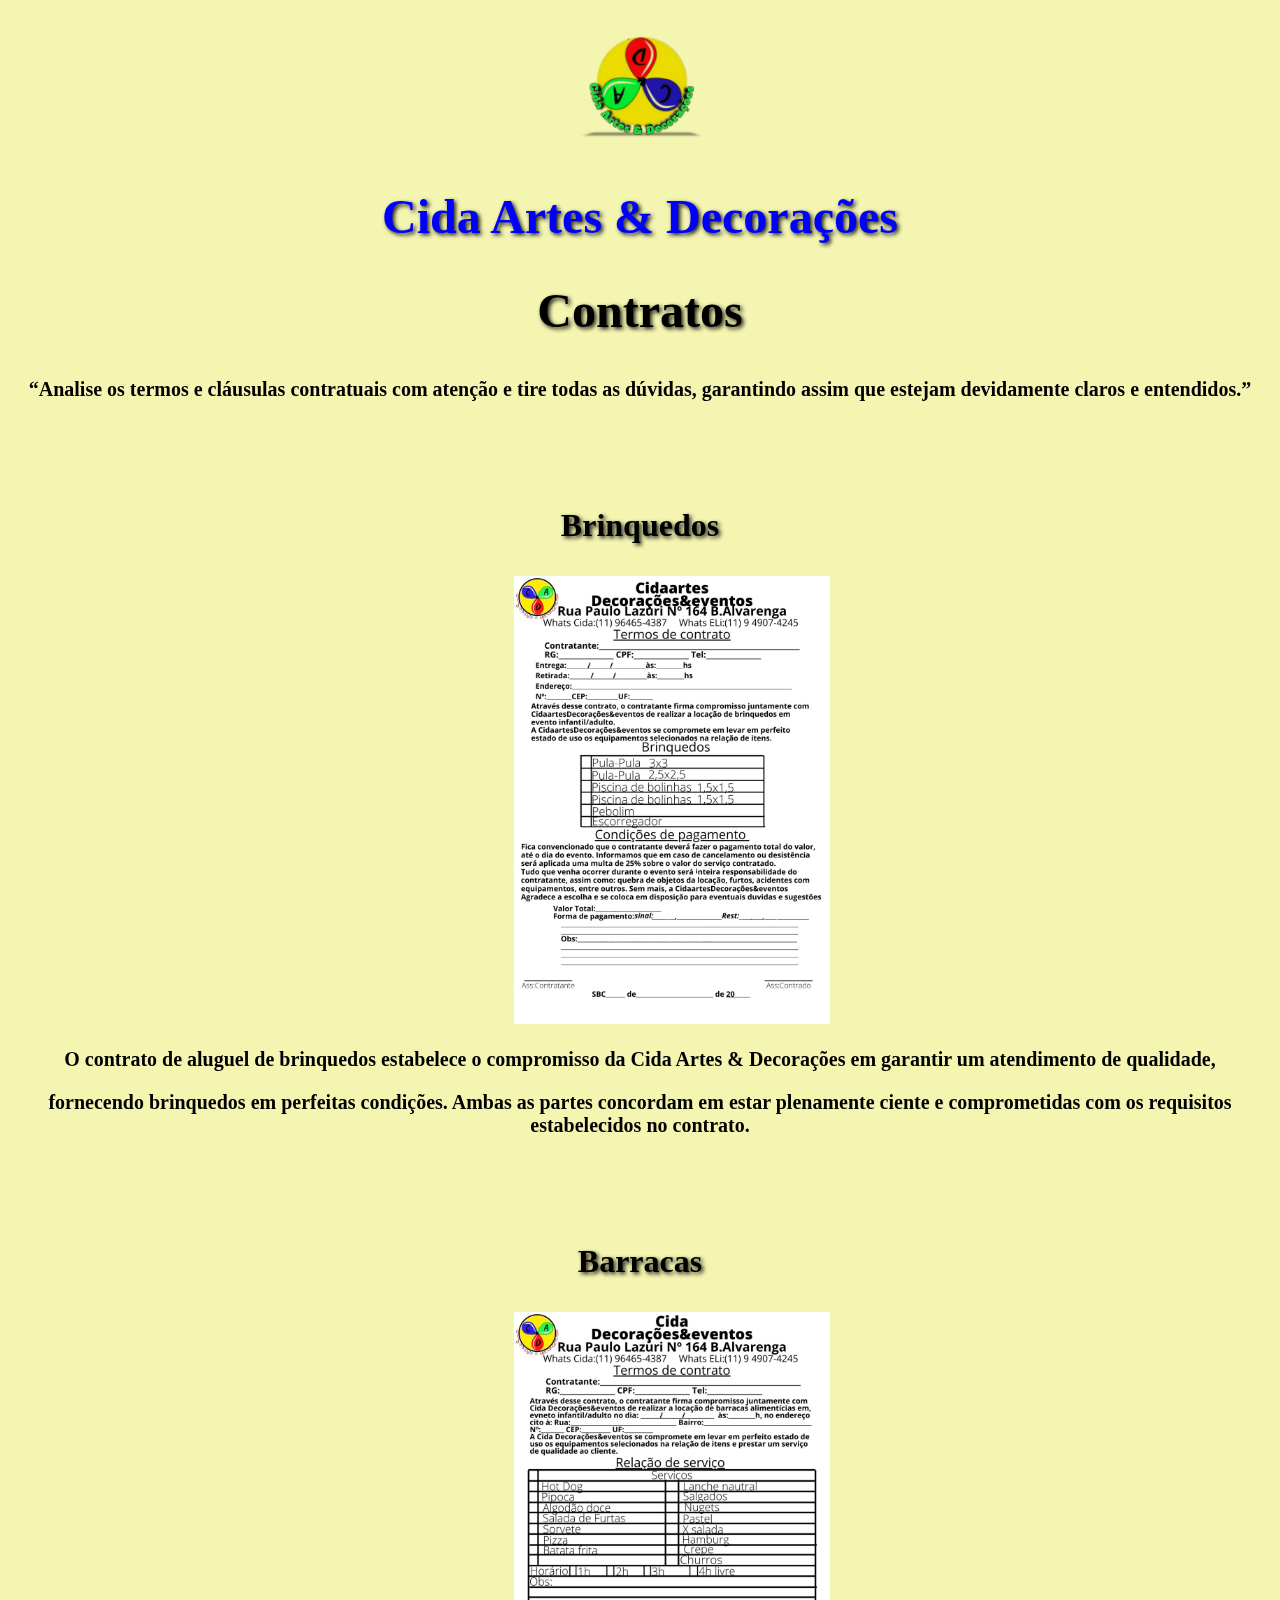
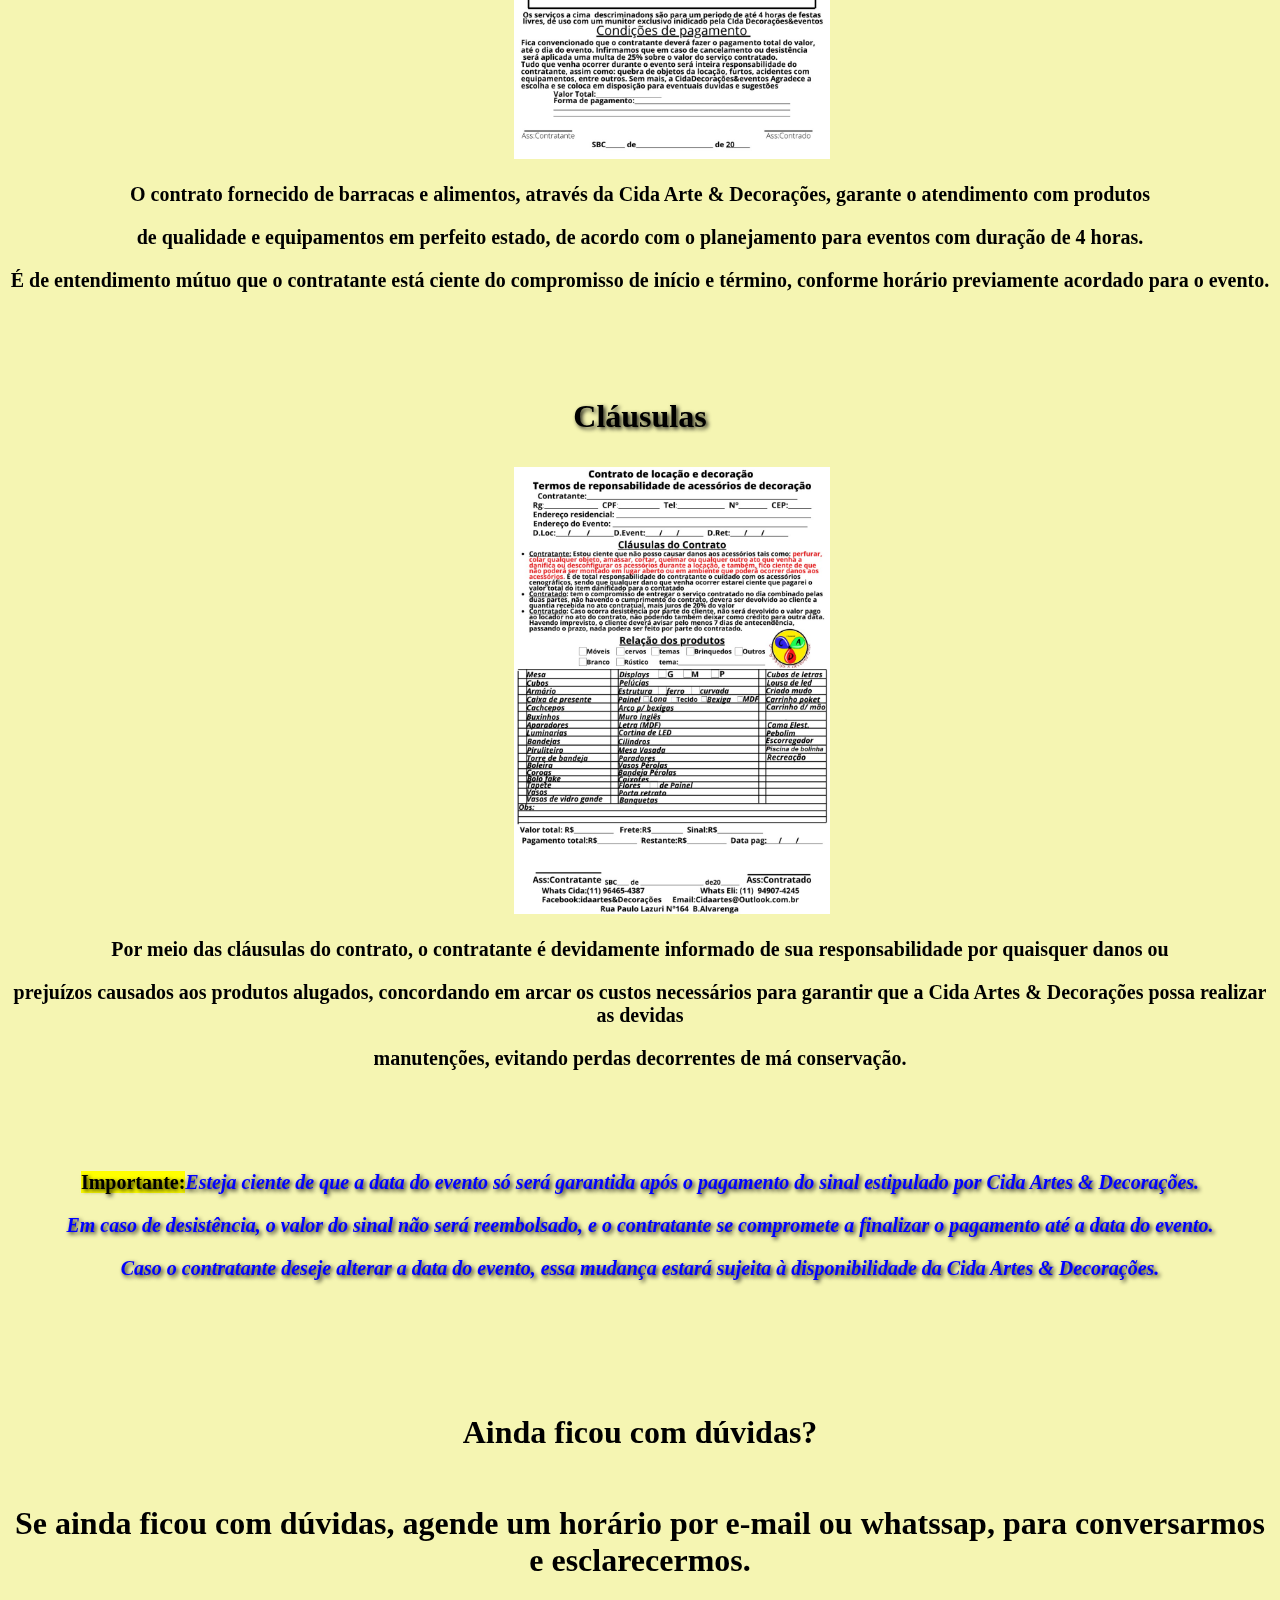
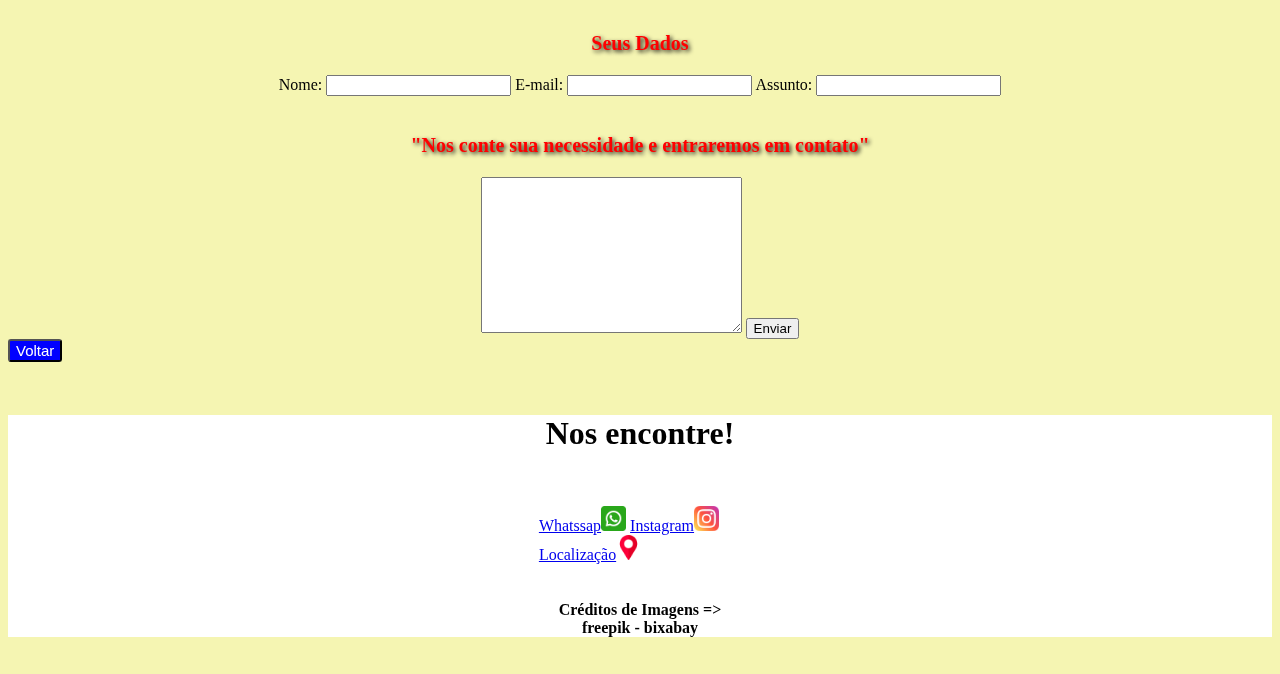
<file: contrato.html>
<!DOCTYPE html>
<html lang="pt-br">
<head>
    <meta charset="UTF-8">
    <meta name="viewport" content="width=device-width, initial-scale=1.0">
    <title>contrato</title>
    <link rel="stylesheet" href="contrato.css">
   
</head>
<body>
    <br>

    <div class="divlogo">
        <img src="./img/logo.gif" alt="" width="50%" height="50%">
    </div>

    <h1>Cida Artes & Decorações</h1>

    <h2>Contratos</h2>

    <p>“Analise os termos e cláusulas contratuais com atenção e tire todas as dúvidas,
        garantindo assim que estejam devidamente claros e entendidos.”</p>


<br><br><br>

    <h3>Brinquedos</h3>
<div class="termo">
    <img src="./img/brinq.jpg" alt="" width="100%" height="100%">
</div>    
    <p>O contrato de aluguel de brinquedos estabelece o compromisso da Cida Artes & Decorações 
        em garantir um atendimento de qualidade,</p>
    <p>fornecendo brinquedos em perfeitas condições. Ambas as partes concordam em estar plenamente ciente e comprometidas com os 
        requisitos estabelecidos no contrato.</p>
<br><br><br>
    <h3>Barracas</h3>   
<div class="termo">    
    <img src="./img/barraca.jpg" alt="" width="100%" height="100%">
</div>
    <p>O contrato fornecido de barracas e alimentos, através da Cida Arte & Decorações,
        garante o atendimento com produtos</p>
    <p>de qualidade e equipamentos em perfeito estado, 
        de acordo com o planejamento para eventos com duração de 4 horas.</p>
    <p>É de entendimento mútuo que o contratante está ciente do compromisso de início e término, conforme horário 
        previamente acordado para o evento.</p>
        
<br><br><br>

    <h3>Cláusulas</h3>
<div class="termo">
    <img src="./img/clausula.jpg" alt="" width="100%" height="100%">
</div>    

    <p>Por meio das cláusulas do contrato, o contratante é devidamente informado
        de sua responsabilidade por quaisquer danos ou</p>
    <p>prejuízos causados aos 
    produtos alugados, concordando em arcar 
    os custos necessários para garantir que 
        a Cida Artes & Decorações possa realizar as devidas</p> 
    <p>manutenções, evitando perdas
        decorrentes de má conservação.</p>

<br><br><br>

    <h4><p><mark>Importante:</mark><em>Esteja ciente de que a data do evento só será garantida após o pagamento
        do sinal estipulado por Cida Artes & Decorações.</p>
        <p>Em caso de desistência, o valor
        do sinal não será reembolsado, e o contratante se compromete a finalizar o 
        pagamento até a data do evento.</p>
        <p>Caso o contratante deseje alterar a data do evento, essa mudança estará sujeita à disponibilidade da Cida Artes & Decorações.</p></em></h4>

<br><br><br>
    
    <h5>Ainda ficou com dúvidas?</h5>
    <h5>Se ainda ficou com dúvidas, agende um horário por e-mail ou whatssap, para conversarmos e esclarecermos.</h5>

<div class="formu">
    <p>Seus Dados</p>

<form id="emailform">
    <label for="nome">Nome:</label>
    <input type="text" name="nome" id="nome" required>

    <label for="email">E-mail:</label>
    <input type="email" name="email" id="email" required> 
    
    <label for="assunto">Assunto:</label>
    <input type="text" name="assunto" id="assunto" required>    

<br><br>

    <p>"Nos conte sua necessidade e entraremos em contato"</p>

    <textarea name="mensagem" id="mensagem" cols="30" rows="10" required></textarea>

    <input type="submit" value="Enviar">

</div>
    
<button class="button" onclick="goBack()"style="font-size: 15px;">Voltar</button>
         <script>
        function goBack() {
            window.history.back();
        }
    </script>
<footer>
        <h5>Nos encontre!</h5><a href="https://wa.me/message/7FB6P6QBHPC6D1">Whatssap<img src="./img/sap.png" alt="" width="25"></a>
        <a href="https://www.instagram.com/cidamagalhaesmendonca?igsh=Zm1zbHdkM2syb3kx">Instagram<img src="./img/instagram.png" alt="" width="25"></a>
        <a href="https://www.google.com/maps/place/R.+Paulo+Lazuri,+164+-+Parque+das+Garcas,+S%C3%A3o+Bernardo+do+Campo+-+SP,+09852-465/@-23.7416246,-46.6143814,17z/data=!3m1!4b1!4m6!3m5!1s0x94ce46bd4276f989:0xfd0483c15f54961c!8m2!3d-23.7416295!4d-46.6118065!16s%2Fg%2F11cplnp7pr?authuser=0&entry=ttu">Localização<img src="./img/localiza.png" alt="" width="25"></a>

        <h6>Créditos de Imagens => freepik - bixabay</h6> 

            
</footer>

        
       
       
     
</body>
</html>
</file>
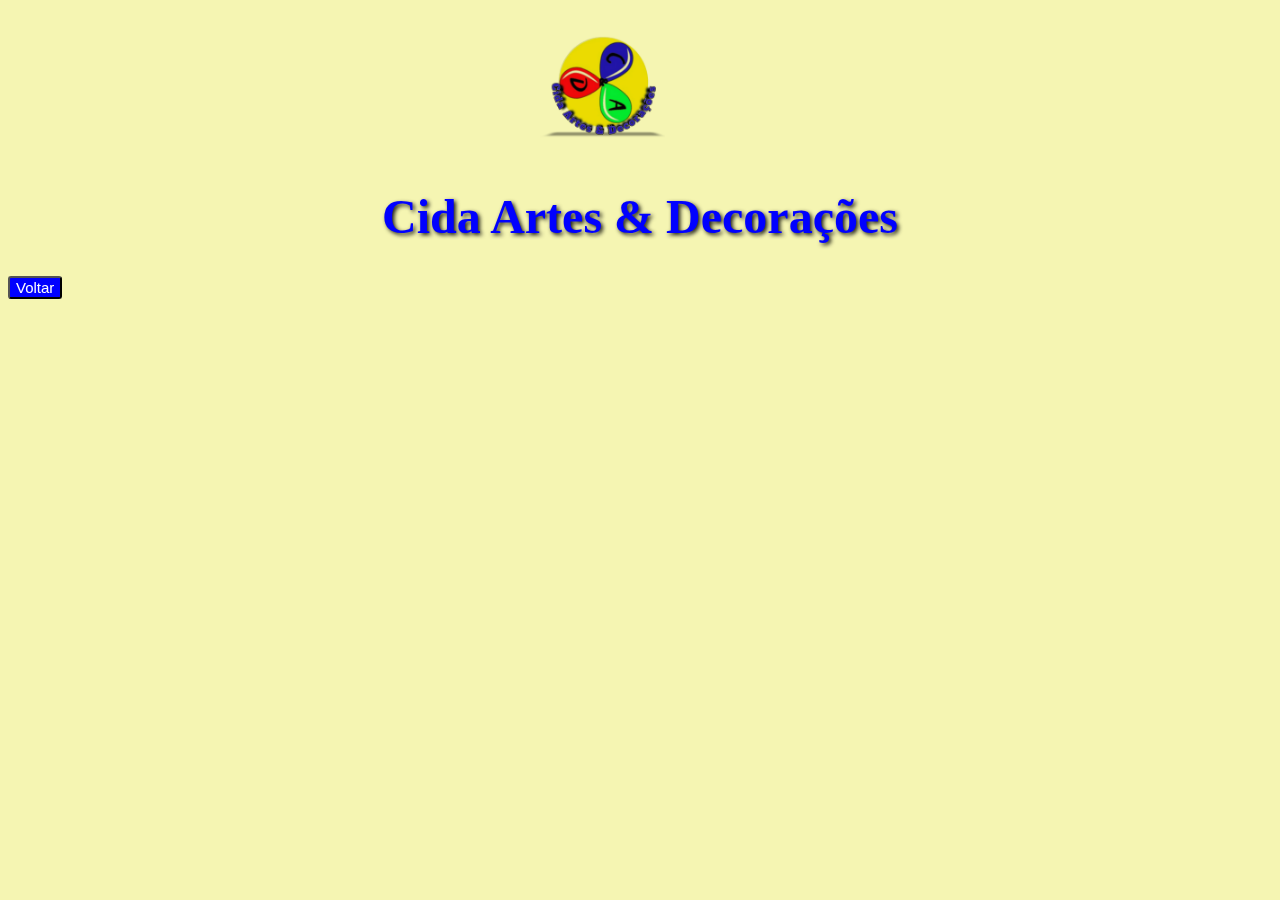
<file: fotos.html>
<!DOCTYPE html>
<html lang="pt-br">
<head>
    <meta charset="UTF-8">
    <meta name="viewport" content="width=device-width, initial-scale=1.0">
    <title>fotos</title>
    <link rel="stylesheet" href="fotos.css">
   
</head>
<body>
    <br>

    <div class="divlogo">
        <img src="./img/logo.gif" alt="" width="50%" height="50%">
    </div>

    <h1>Cida Artes & Decorações</h1>

    <button class="button" onclick="goBack()"style="font-size: 15px;">Voltar</button>
         <script>
        function goBack() {
            window.history.back();
        }
    </script>
</body>
</html>
</file>
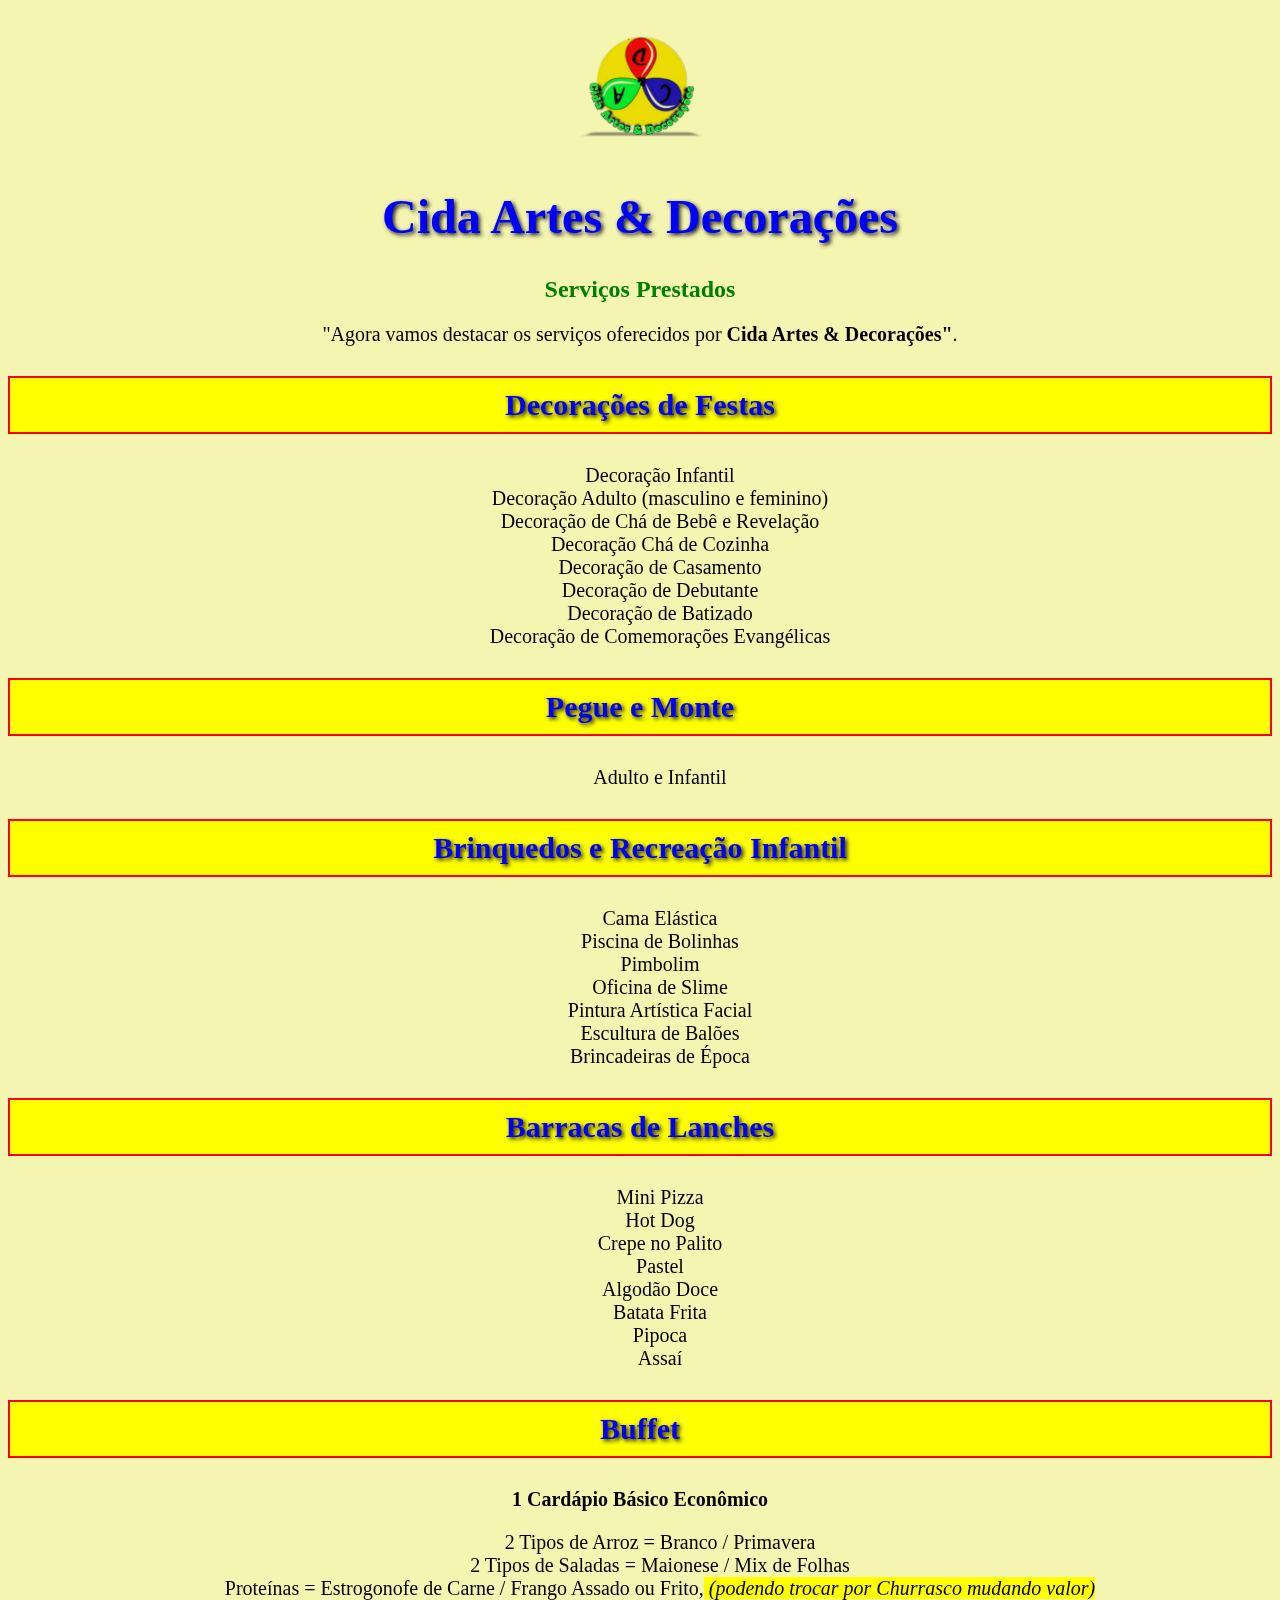
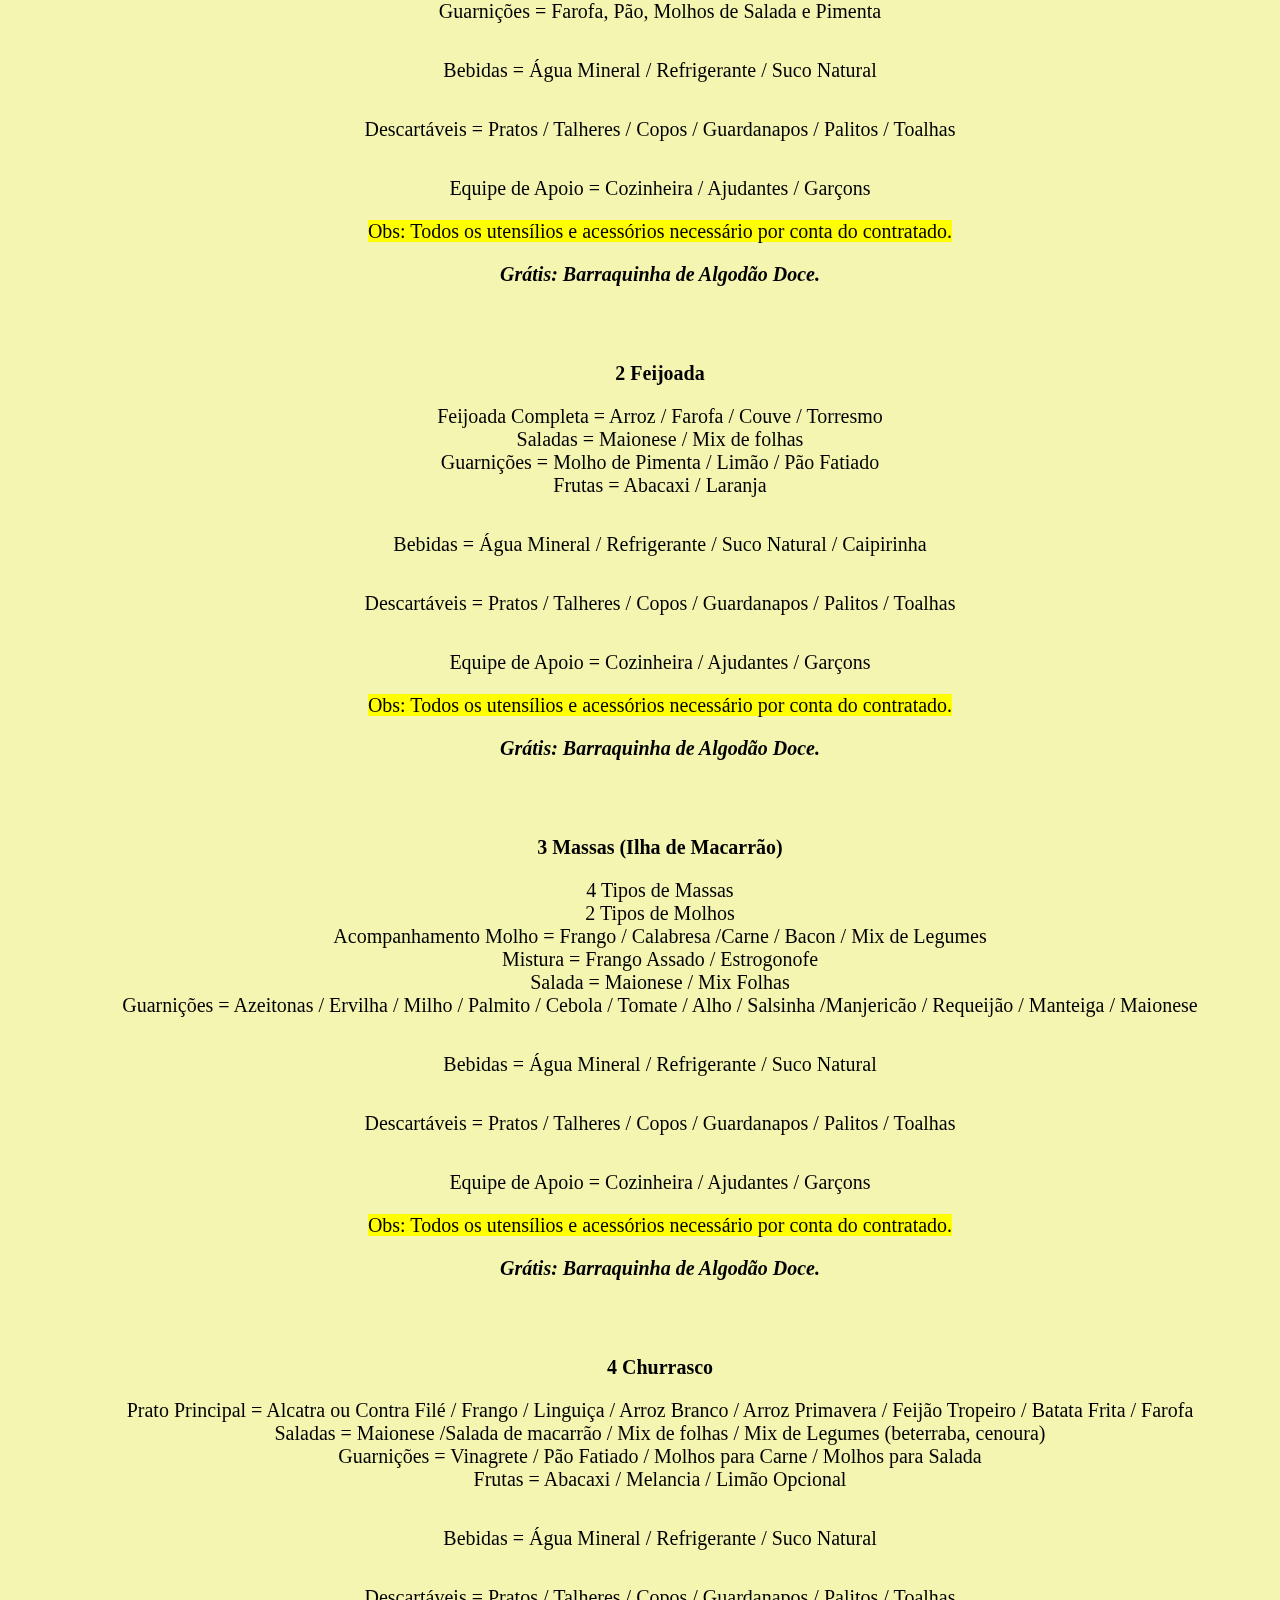
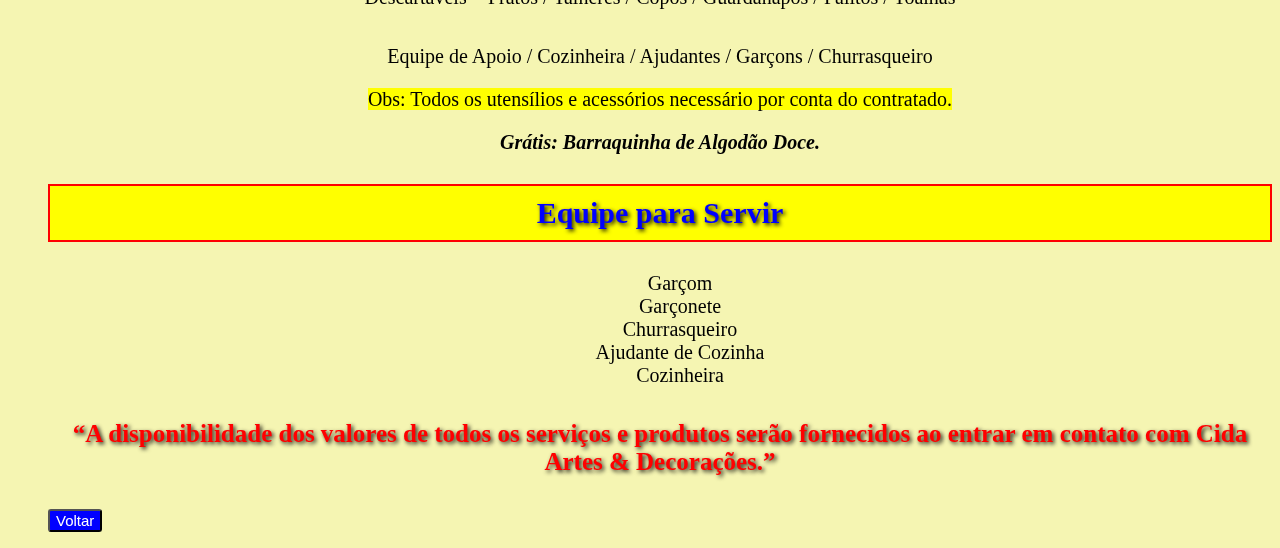
<file: serviços.html>
<!DOCTYPE html>
<html lang="pt-br">
<head>
    <meta charset="UTF-8">
    <meta name="viewport" content="width=device-width, initial-scale=1.0">
    <title>Serviços</title>
    <link rel="stylesheet" href="serviços.css">
   
</head>
<body>
    <br>

    <div class="divlogo">
        <img src="./img/logo.gif" alt="" width="50%" height="50%">
    </div>

    <h1>Cida Artes & Decorações</h1>

    <h2>Serviços Prestados</h2>

    <p>"Agora vamos destacar os serviços oferecidos por <strong>Cida Artes & Decorações"</strong>.</p>

    <h3>Decorações de Festas</h3>
    <ol>
        <li>Decoração Infantil</li>
        <li>Decoração Adulto (masculino e feminino)</li>
        <li>Decoração de Chá de Bebê e Revelação</li>
        <li>Decoração Chá de Cozinha</li>
        <li>Decoração de Casamento</li>
        <li>Decoração  de Debutante</li>
        <li>Decoração de Batizado</li>
        <li>Decoração de Comemorações Evangélicas</li>
    </ol>

    <h3>Pegue e Monte</h3>
    <ol>
        <li>Adulto e Infantil</li>
    </ol>

    <h3>Brinquedos e Recreação Infantil</h3>
    <ol>
        <li>Cama Elástica</li>
        <li></li>
        <li>Piscina de Bolinhas</li>
        <li>Pimbolim</li>
        <li>Oficina de Slime</li>
        <li>Pintura Artística Facial</li>
        <li>Escultura de Balões</li>
        <li>Brincadeiras de Época</li>
    </ol>

    <h3>Barracas de Lanches</h3>
    <ol>
        <li>Mini Pizza</li>
        <li>Hot Dog</li>
        <li>Crepe no Palito</li>
        <li>Pastel</li>
        <li>Algodão Doce</li>
        <li>Batata Frita</li>
        <li>Pipoca</li>
        <li>Assaí</li>
    </ol>

    <h3>Buffet</h3>
    <p><strong>1 Cardápio Básico Econômico</strong></p>
    <ol>
        <li>2 Tipos de Arroz = Branco / Primavera</li>
        <li>2 Tipos de Saladas = Maionese / Mix de Folhas</li> 
        <li>Proteínas = Estrogonofe de Carne / Frango Assado ou Frito,<em><mark> (podendo trocar por Churrasco mudando valor)</mark></em></li>
        <li>Guarnições = Farofa, Pão, Molhos de Salada e Pimenta</li> <br><br>    
        <li>Bebidas = Água Mineral / Refrigerante / Suco Natural</li>
    <br><br>     
        <li>Descartáveis = Pratos / Talheres / Copos / Guardanapos / Palitos / Toalhas</li> 
    <br><br>
        <li>Equipe de Apoio = Cozinheira / Ajudantes / Garçons</li>

    <p><mark>Obs: Todos os utensílios e acessórios necessário por conta do contratado.</mark></p>
    <p><Strong><em>Grátis: Barraquinha de Algodão Doce.</em></Strong></p>


    <br><br>
        <p><strong>2 Feijoada</strong></p>
        <li>Feijoada Completa = Arroz / Farofa / Couve / Torresmo</li>
        <li>Saladas = Maionese / Mix de folhas</li>
        <li>Guarnições = Molho de Pimenta / Limão / Pão Fatiado</li>
        <li>Frutas = Abacaxi / Laranja </li>
        <br><br>    
        <li>Bebidas = Água Mineral / Refrigerante / Suco Natural / Caipirinha</li>
    <br><br>     
        <li>Descartáveis = Pratos / Talheres / Copos / Guardanapos / Palitos / Toalhas</li> 
    <br><br>
        <li>Equipe de Apoio = Cozinheira / Ajudantes / Garçons</li>

    <p><mark>Obs: Todos os utensílios e acessórios necessário por conta do contratado.</mark></p>
    <p><Strong><em>Grátis: Barraquinha de Algodão Doce.</em></Strong></p>

    <br><br>    
        <p><strong>3 Massas (Ilha de Macarrão)</strong></p>
        <li>4 Tipos de Massas </li>
        <li>2 Tipos de Molhos </li> 
        <li>Acompanhamento Molho = Frango / Calabresa /Carne / Bacon / Mix de Legumes</li>
        <li>Mistura = Frango Assado / Estrogonofe</li>   
        <li>Salada = Maionese / Mix Folhas</li>   
        <li>Guarnições = Azeitonas / Ervilha / Milho / Palmito / Cebola / Tomate / Alho / Salsinha /Manjericão  / Requeijão / Manteiga  / Maionese</li>
    <br><br>    
        <li>Bebidas = Água Mineral / Refrigerante / Suco Natural</li>
    <br><br>     
        <li>Descartáveis = Pratos / Talheres / Copos / Guardanapos / Palitos / Toalhas</li> 
    <br><br>
        <li>Equipe de Apoio = Cozinheira / Ajudantes / Garçons</li>

    <p><mark>Obs: Todos os utensílios e acessórios necessário por conta do contratado.</mark></p>
    <p><Strong><em>Grátis: Barraquinha de Algodão Doce.</em></Strong></p>


    <br><br>    
        <p><strong>4 Churrasco</strong></p>
        <li>Prato Principal = Alcatra ou Contra Filé / Frango / Linguiça / Arroz Branco / Arroz Primavera / Feijão Tropeiro / Batata Frita / Farofa</li>
        <li>Saladas = Maionese /Salada de macarrão / Mix de folhas / Mix de Legumes (beterraba, cenoura)  </li> 
        <li>Guarnições = Vinagrete / Pão Fatiado / Molhos para Carne / Molhos para Salada</li>
        <li>Frutas = Abacaxi / Melancia / Limão Opcional</li> 
        <br><br>    
        <li>Bebidas = Água Mineral / Refrigerante / Suco Natural</li>
    <br><br>     
        <li>Descartáveis = Pratos / Talheres / Copos / Guardanapos / Palitos / Toalhas</li> 
    <br><br>
        <li>Equipe de Apoio / Cozinheira / Ajudantes / Garçons / Churrasqueiro</li>

    <p><mark>Obs: Todos os utensílios e acessórios necessário por conta do contratado.</mark></p>
    <p><Strong><em>Grátis: Barraquinha de Algodão Doce.</em></Strong></p>

    <h3>Equipe para Servir</h3>
    <ol>
        <li>Garçom</li>
        <li>Garçonete</li>
        <li>Churrasqueiro</li>
        <li>Ajudante de Cozinha</li>
        <li>Cozinheira</li>
    </ol>
        
    <h4>“A disponibilidade dos valores de todos os serviços e produtos serão fornecidos ao entrar em contato
        com Cida Artes & Decorações.”
        </h4>

        <button class="button" onclick="goBack()"style="font-size: 15px;">Voltar</button>
         <script>
        function goBack() {
            window.history.back();
        }
    </script>
</body>
</html>
</file>
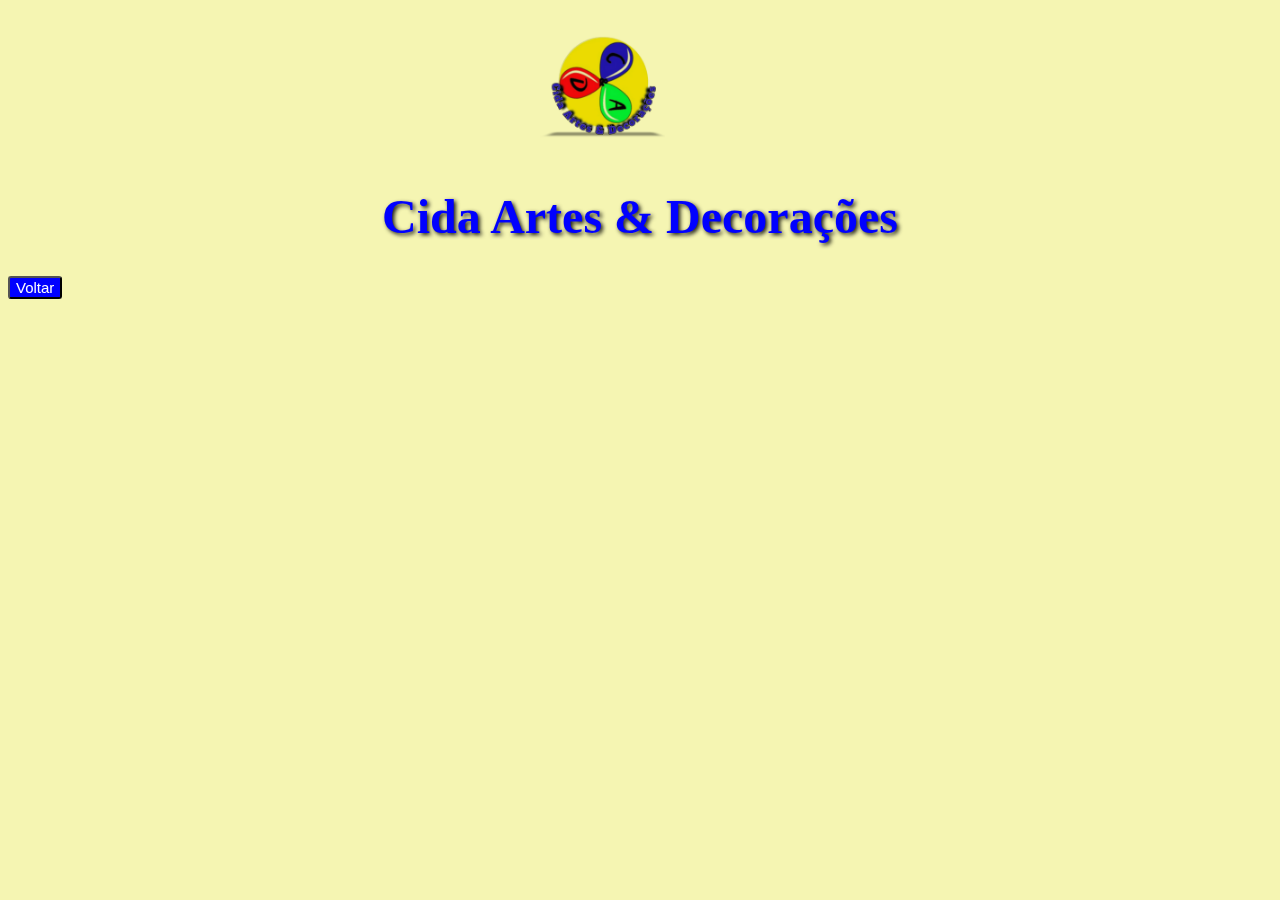
<file: videos.html>
<!DOCTYPE html>
<html lang="pt-br">
<head>
    <meta charset="UTF-8">
    <meta name="viewport" content="width=device-width, initial-scale=1.0">
    <title>Videos</title>
    <link rel="stylesheet" href="videos.css">
   
</head>
<body>
    <br>

    <div class="divlogo">
        <img src="./img/logo.gif" alt="" width="50%" height="50%">
    </div>

    <h1>Cida Artes & Decorações</h1>

    <button class="button" onclick="goBack()"style="font-size: 15px;">Voltar</button>
         <script>
        function goBack() {
            window.history.back();
        }
    </script>
</body>
</html>
</file>
<file: contrato.css>
body{
    background-color: hsl(60, 77%, 83%);
  }
  
  .divlogo {
    height: 20%;
    width: 20%;
    margin-right: 45%;
    margin-left: 45%;
     mix-blend-mode: multiply;
  }

  h1 {
    color: blue;
    font-family: cursive;
    font-size: 3rem;
    text-align: center;
    text-shadow: 2px 2px 4px rgb(0, 0, 0, 0.9);
  }

  p {
    text-align: center;
    font-size: 20px;
    font-weight: bold;
  }

  h2 {
    text-align: center;
    font-size: 3rem;
    text-shadow: 2px 2px 4px rgb(0, 0, 0, 0.9);
  }

  h3 {
    text-align: center;
    font-size: 2rem;
    text-shadow: 2px 2px 4px rgb(0, 0, 0, 0.9);
  }
   .termo {
    width: 25%;
    height: 25%;
    margin-right: 40%;
    margin-left: 40%;
     
   }

  h4 {
    text-align: center;
    font-size: 20px;
    color: blue;
    text-shadow: 2px 2px 4px rgb(0, 0, 0, 0.9);
  }
  
  .formu {
    text-align: center;
  }

  .formu
  p {
    color: red;
    text-shadow: 2px 2px 4px rgb(0, 0, 0, 0.9);
  }

  footer {  
    
    justify-content: space-between;
    background-color: white;
    padding: 0px 42%;
  }
  
  h5 {
    text-align: center;
    font-size: 2rem;
  }
  h6
  {
    font-size: 1rem;
    text-align: center;
  }

.button {
    background-color: blue;
    color: white;
    border-radius: 3px;
    cursor: pointer;
 }
</file>
<file: fotos.css>
body{
    background-color: hsl(60, 77%, 83%);
  }
  
  .divlogo {
    height: 20%;
    width: 20%;
    margin-right: 42%;
    margin-left: 42%;
     mix-blend-mode: multiply;
  }

  h1 {
    color: blue;
    font-family: cursive;
    font-size: 3rem;
    text-align: center;
    text-shadow: 2px 2px 4px rgb(0, 0, 0, 0.9);
  }

.button {
    background-color: blue;
    color: white;
    border-radius: 3px;
    cursor: pointer;
 }
</file>
<file: serviços.css>
body{
    background-color: hsl(60, 77%, 83%);
  }
  
  .divlogo {
    height: 20%;
    width: 20%;
    margin-right: 45%;
    margin-left: 45%;
     mix-blend-mode: multiply;
  }

  h1 {
    color: blue;
    font-family: cursive;
    font-size: 3rem;
    text-align: center;
    text-shadow: 2px 2px 4px rgb(0, 0, 0, 0.9);
  }

  h2 {
    text-align: center;
    color: green;
  }

  p {
    text-align: center;
    font-size: 20px;
  }

  h3 {
    text-align: center;
    font-size: 30px;
    font-family: cursive;
    color: blue;
    background-color: yellow;
    border: 2px solid red;
    text-shadow: 2px 2px 4px rgb(0, 0, 0, 0.9);
    padding: 10px 1px;
  }

  ol {
     list-style-type: none;
  }
  
  li {
    text-align: center;
    font-size: 20px;
  }

  h4 {
    text-align: center;
    font-size: 25px;
    color: red;
    text-shadow: 2px 2px 4px rgb(0, 0, 0, 0.9);
  }

.button {
    background-color: blue;
    color: white;
    border-radius: 3px;
    cursor: pointer;
 }
</file>
<file: videos.css>
body{
    background-color: hsl(60, 77%, 83%);
  }
  
  .divlogo {
    height: 20%;
    width: 20%;
    margin-right: 42%;
    margin-left: 42%;
     mix-blend-mode: multiply;
  }

  h1 {
    color: blue;
    font-family: cursive;
    font-size: 3rem;
    text-align: center;
    text-shadow: 2px 2px 4px rgb(0, 0, 0, 0.9);
  }

.button {
    background-color: blue;
    color: white;
    border-radius: 3px;
    cursor: pointer;
 }
</file>
